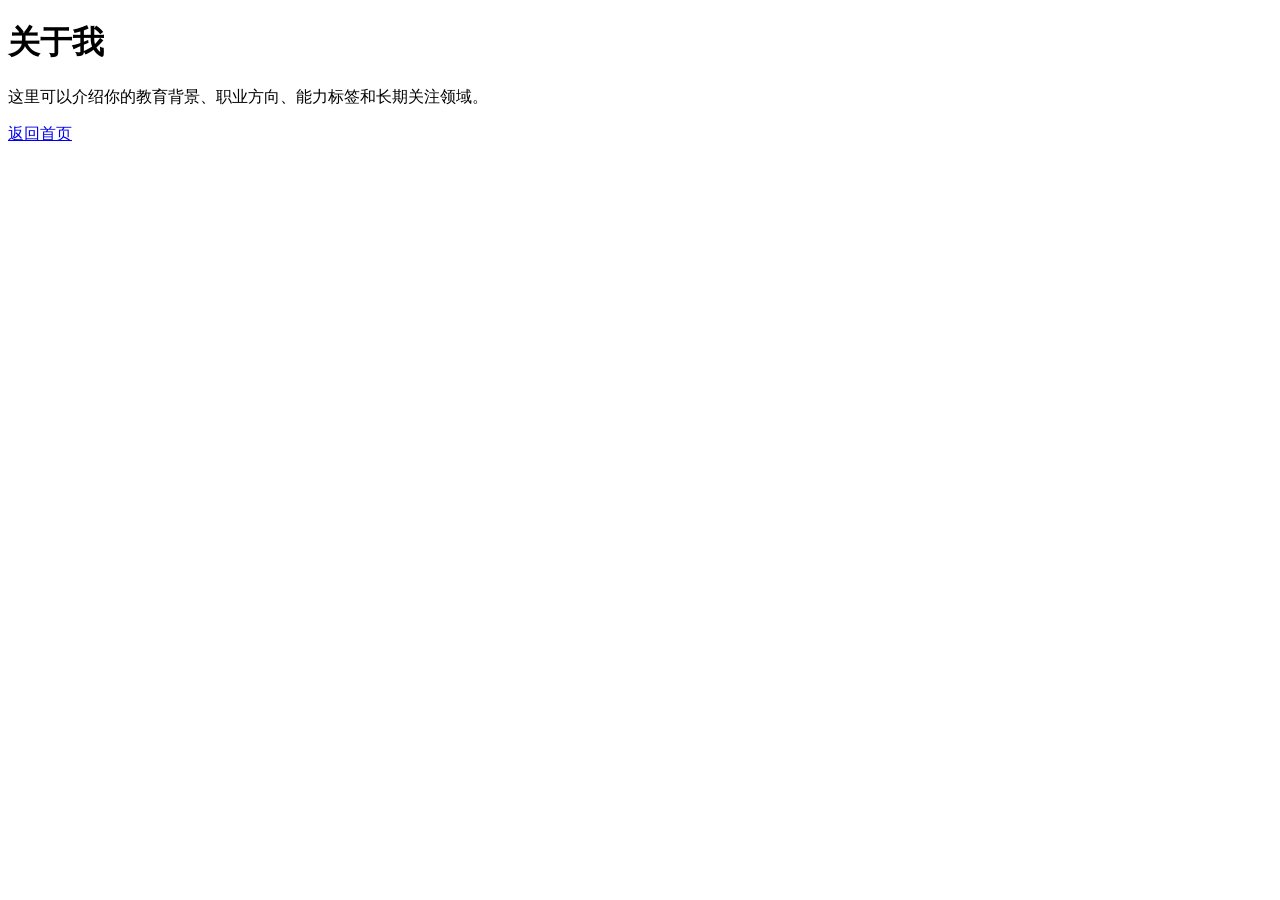
<file: about.html>
<!DOCTYPE html>
<html>
<head>
  <meta charset="UTF-8">
  <title>关于我 | Colin-XJC</title>
</head>
<body>
  <h1>关于我</h1>
  <p>这里可以介绍你的教育背景、职业方向、能力标签和长期关注领域。</p>
  <p><a href="index.html">返回首页</a></p>
</body>
</html>
</file>
